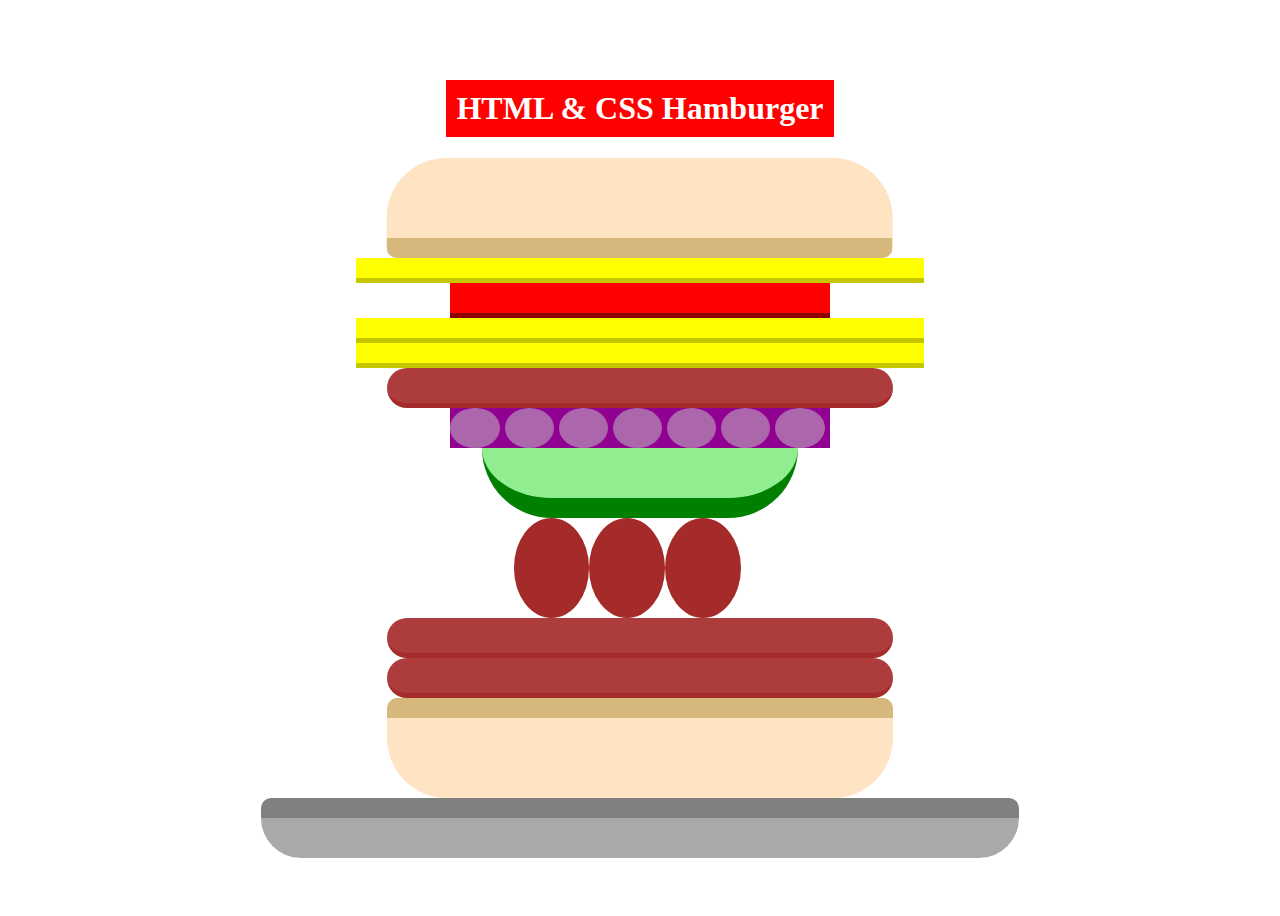
<file: zad1/index.html>
<!DOCTYPE html>
<html>
<head>
    <meta charset="UTF-8">
    <meta name="viewport" content="width=device:width, initial-scale=1.0">
    <link rel="stylesheet" href="style.css">
    <title>Hamburger</title>
</head>
<body>
    <main class="container">
        <h1 class="title">HTML & CSS Hamburger</h1>
        <section class="bun reverse"></section>
        <section class="cheese"></section>
        <section class="tomato"></section>
        <section class="cheese"></section>
        <section class="cheese"></section>
        <section class="hamburger"></section>
        <section class="onion">
            <section class="onion_circle"></section>
            <section class="onion_circle"></section>
            <section class="onion_circle"></section>
            <section class="onion_circle"></section>
            <section class="onion_circle"></section>
            <section class="onion_circle"></section>
            <section class="onion_circle"></section>
        </section>
        <section class="cucumber"></section>
        <section class="balls">
            <section class="ball"></section>
            <section class="ball"></section>
            <section class="ball"></section>
        </section>
        <section class="hamburger"></section>
        <section class="hamburger"></section>
        <section class="bun"></section>
        <section class="plate"></section>
    </main>
</body>
</html>
</file>
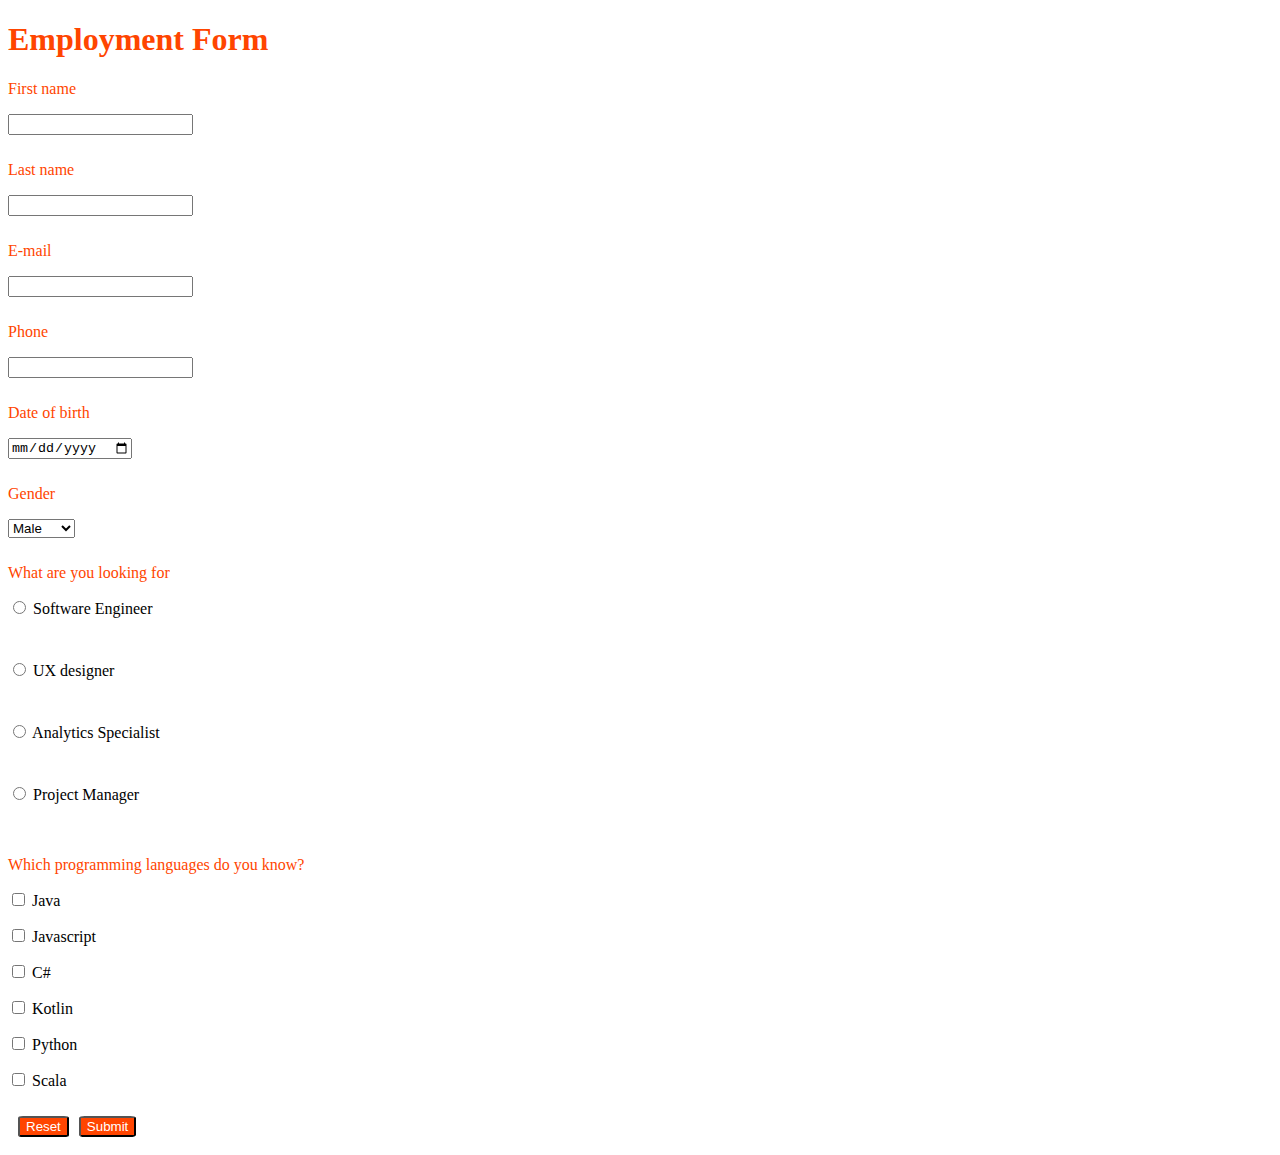
<file: zad2/index.html>
<!DOCTYPE html>
<html lang="en">
<head>
    <meta charset="UTF-8">
    <meta name="viewport" content="width=device-width, initial-scale=1.0">
    <title>Formularz</title>
    <link rel="stylesheet" href="style.css"> 
</head>
<body>
    <h1>Employment Form</h1>
    <form>
        <label>
            <p>First name</p>
            <input type="text" required id="firstName" name="firstName">
        </label>
        <label>
            <p>Last name</p>
            <input type="text" required id="lastName" name="lastName">
        </label>
        <label>
            <p>E-mail</p>
            <input type="email" required id="email" name="email">
        </label>
        <label>
            <p>Phone</p>
            <input type="tel" required id="phone" name="phone" pattern="[0-9]{9}">
        </label>
        <label>
            <p>Date of birth</p>
            <input type="date" required id="dob" name="dob">
        </label>
        <label>
            <p>Gender</p>
            <select id="gender" name="gender" required>
                <option value="male">Male</option>
                <option value="female">Female</option>
                <option value="other">Other</option>
            </select>
        </label>
        <label>
            <p>What are you looking for</p>
            <label>
                <p class="black">
                    <input type="radio" name="lf" id="softwareEngineer"> Software Engineer
                </p>
            </label>
            <label>
                <p class="black">
                    <input type="radio" name="lf" id="uxDesigner">  UX designer
                </p>
            </label>
            <label>
                <p class="black">
                    <input type="radio" name="lf" id="analyticsSpecialist"> Analytics Specialist
                </p>
            </label>
            <label>
                <p class="black">
                    <input type="radio" name="lf" id="projectManager"> Project Manager
                </p>
            </label>

        </label>
        <label>
            <p>Which programming languages do you know?</p>
            <p class="black"><input type="checkbox"> Java</p>
            <p class="black"><input type="checkbox"> Javascript</p>
            <p class="black"><input type="checkbox"> C#</p>
            <p class="black"><input type="checkbox"> Kotlin</p>
            <p class="black"><input type="checkbox"> Python</p>
            <p class="black"><input type="checkbox"> Scala</p>
        </label>
        <label class="buttons"><button type="reset">Reset</button><button type="submit">Submit</button></label>
    </form>
</body>
</html>
</file>
<file: zad1/style.css>
* {
    box-sizing: border-box;
}
.container{
    display:flex;
    flex-direction: column;
    align-items: center;
    justify-content: center;
    min-height: 100vh;
}
.title{
    background-color: red;
    color: white;
    padding: 10px;
}
.hamburger{
    background-color: rgb(173, 61, 61);
    width: 40%;
    height: 40px;
    border-radius: 20px;
    border-bottom: 5px solid brown;
}
.cheese{
    background-color: yellow;
    width: 45%;
    height: 25px;
    border-bottom: 5px solid rgb(197, 197, 0)
}
.tomato{
    background-color: red;
    width: 30%;
    height: 35px;
    border-bottom: 5px solid darkred; 
}
.cucumber{
    background-color: lightgreen;
    width: 25%;
    height: 70px;
    border-radius: 0 0 70px 70px;
    border-bottom: green solid 20px;
}
.onion_circle{
    border-radius: 50%;
    width: 20%;
    height: 100%;
    margin-right: 5px;
    background-color: rgb(172, 102, 172);
}
.onion{
    background-color: rgb(145, 1, 145);
    width:30%;
    height: 40px;
    display: flex;
}
.balls{
    display:flex;
    width: 20%;
    height:100px;
    align-items: center;
}
.ball{
    width: 30%;
    height: 100%;
    background-color: brown;
    border-radius: 50%;
}
.bun{
    background-color: rgb(255, 228, 196);
    width: 40%;
    height: 100px;
    border-radius: 10px 10px 60px 60px;
    border-top: 20px solid rgb(214, 184, 124);
}
.plate{
    width: 60%;
    height:60px;
    background-color: darkgrey;
    border-radius: 10px 10px 40px 40px;
    border-top: 20px solid grey;
}
.reverse{
    transform: rotate(180deg);
}
</file>
<file: zad2/style.css>
h1 {
    color: orangered;
}
label{
    color: orangered;
    display: block;
    padding-bottom: 10px;
}
.black{
    color:black;
}
button{
    color:white;
    background-color: orangered;
    margin-left: 10px;
    border-radius: 10%;
}
@media (max-width: 350px) {
    form{
        display: flex;
        flex-wrap: wrap;
    }
    button{
        width:100%;
        margin:5px;
    }
    label{
        width:100%;
    }
}
</file>
